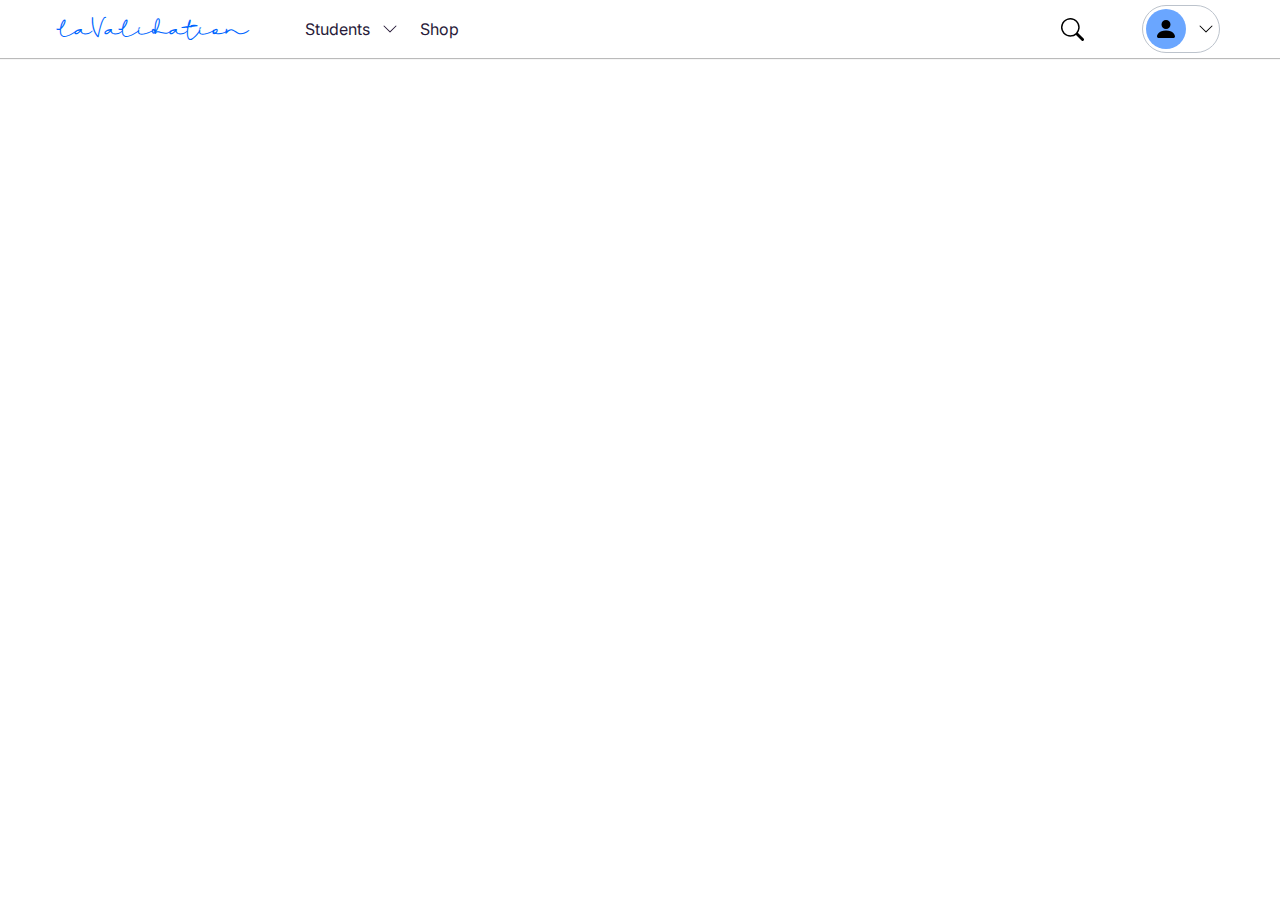
<file: Project/LaValidation/index.html>
<!DOCTYPE html>
<html lang="en">
<head>
    <meta charset="UTF-8">
    <meta name="viewport" content="width=device-width, initial-scale=1.0">
    <link rel="stylesheet" href="style.css">
    <script src="script.js" defer></script>
    <title>LaValidation</title>
</head>
<body>
    <header>
        <div class="wrapper">
            <div class="w_burger">
            <div class="burgerBar">
                <svg xmlns="http://www.w3.org/2000/svg" width="24" height="24" fill="currentColor" class="bi-list bi-list-show" viewBox="0 0 16 16">
                    <path fill-rule="evenodd" d="M2.5 12a.5.5 0 0 1 .5-.5h10a.5.5 0 0 1 0 1H3a.5.5 0 0 1-.5-.5m0-4a.5.5 0 0 1 .5-.5h10a.5.5 0 0 1 0 1H3a.5.5 0 0 1-.5-.5m0-4a.5.5 0 0 1 .5-.5h10a.5.5 0 0 1 0 1H3a.5.5 0 0 1-.5-.5"/>
                </svg>

                <svg xmlns="http://www.w3.org/2000/svg" width="24" height="24" fill="currentColor" class="bi-list bi-list-hidden bi-x-lg" viewBox="0 0 16 16">
                    <path d="M2.146 2.854a.5.5 0 1 1 .708-.708L8 7.293l5.146-5.147a.5.5 0 0 1 .708.708L8.707 8l5.147 5.146a.5.5 0 0 1-.708.708L8 8.707l-5.146 5.147a.5.5 0 0 1-.708-.708L7.293 8z"/>
                </svg>
            </div>
            </div>
            <div class="w_logo">
                <a href="./index.html" class="logo">laValidation</a>
            </div>
            <nav class="navigation">
                <div class="navList">
                    <ul>
                        <li class="navList_item navList_drop">
                            <div class="navList_drop_btn dropForNav navListBtn">
                                <span class="">Students</span>

                                <div class="up_down_i">
                                    <svg xmlns="http://www.w3.org/2000/svg" width="16" height="16" fill="currentColor" class="bi-chevron bi-chevron-down" viewBox="0 0 16 16">
                                        <path fill-rule="evenodd" d="M1.646 4.646a.5.5 0 0 1 .708 0L8 10.293l5.646-5.647a.5.5 0 0 1 .708.708l-6 6a.5.5 0 0 1-.708 0l-6-6a.5.5 0 0 1 0-.708"/>
                                    </svg>
                                        
                                    <svg xmlns="http://www.w3.org/2000/svg" width="16" height="16" fill="currentColor" class="bi-chevron bi-chevron-up" viewBox="0 0 16 16">
                                        <path fill-rule="evenodd" d="M7.646 4.646a.5.5 0 0 1 .708 0l6 6a.5.5 0 0 1-.708.708L8 5.707l-5.646 5.647a.5.5 0 0 1-.708-.708z"/>
                                    </svg>
                                </div>
                            </div>
                            <div class="navList_dropCotent dropNav_content dropHidden">
                                hello
                            </div>
                        </li>
                        <li class="navList_item"><a href="#" class="documentShop navListBtn">Shop</a></li>
                    </ul>
                </div>
            </nav>
            <div class="w_search">
                <label for="search" class="show_search">
                    <div class="show_search-btn">
                        <svg xmlns="http://www.w3.org/2000/svg" width="23" height="23" fill="currentColor" class="bi-search bi-search-show" viewBox="0 0 16 16">
                            <path d="M11.742 10.344a6.5 6.5 0 1 0-1.397 1.398h-.001q.044.06.098.115l3.85 3.85a1 1 0 0 0 1.415-1.414l-3.85-3.85a1 1 0 0 0-.115-.1zM12 6.5a5.5 5.5 0 1 1-11 0 5.5 5.5 0 0 1 11 0"/>
                        </svg>

                        <svg xmlns="http://www.w3.org/2000/svg" width="23" height="23" fill="currentColor" class="bi-search bi-search-hidden bi-x-lg" viewBox="0 0 16 16">
                            <path d="M2.146 2.854a.5.5 0 1 1 .708-.708L8 7.293l5.146-5.147a.5.5 0 0 1 .708.708L8.707 8l5.147 5.146a.5.5 0 0 1-.708.708L8 8.707l-5.146 5.147a.5.5 0 0 1-.708-.708L7.293 8z"/>
                        </svg>
                    </div>
                </label>
                <form action="" class="search_bar">
                    <input 
                        type="search" 
                        name="search" 
                        id="search" 
                        class="search_input"
                        placeholder="Search..."
                        autocomplete="off"
                    >
                    <span class="search-cancel-btn">
                        <svg xmlns="http://www.w3.org/2000/svg" width="16" height="16" fill="currentColor" class="bi-search-cancel-btn bi-x-lg" viewBox="0 0 16 16">
                            <path d="M2.146 2.854a.5.5 0 1 1 .708-.708L8 7.293l5.146-5.147a.5.5 0 0 1 .708.708L8.707 8l5.147 5.146a.5.5 0 0 1-.708.708L8 8.707l-5.146 5.147a.5.5 0 0 1-.708-.708L7.293 8z"/>
                        </svg>
                    </span>
                </form>
            </div>
            <div class="w_account">
                <div class="dropdown">
                    <button class="account dropBtn">
                        <div class="acc-profil">
                            <svg xmlns="http://www.w3.org/2000/svg" width="24" height="24" fill="currentColor" class="bi bi-person-fill" viewBox="0 0 16 16">
                                <path d="M3 14s-1 0-1-1 1-4 6-4 6 3 6 4-1 1-1 1zm5-6a3 3 0 1 0 0-6 3 3 0 0 0 0 6"/>
                            </svg>
                        </div>
                        <div class="up_down_i">
                            <svg xmlns="http://www.w3.org/2000/svg" width="16" height="16" fill="currentColor" class="bi-chevron bi-chevron-down" viewBox="0 0 16 16">
                                <path fill-rule="evenodd" d="M1.646 4.646a.5.5 0 0 1 .708 0L8 10.293l5.646-5.647a.5.5 0 0 1 .708.708l-6 6a.5.5 0 0 1-.708 0l-6-6a.5.5 0 0 1 0-.708"/>
                            </svg>
                                
                            <svg xmlns="http://www.w3.org/2000/svg" width="16" height="16" fill="currentColor" class="bi-chevron bi-chevron-up" viewBox="0 0 16 16">
                                <path fill-rule="evenodd" d="M7.646 4.646a.5.5 0 0 1 .708 0l6 6a.5.5 0 0 1-.708.708L8 5.707l-5.646 5.647a.5.5 0 0 1-.708-.708z"/>
                            </svg>
                        </div>
                    </button>
                    <div class=" drop_content  dropHidden dropForAcc">
                        <ul>
                            <li class="acc-opt"><a href="#" class="connectionBtn">Cree un compte</a></li>
                            <li class="acc-opt"><a href="#" class="connectionBtn">Connection</a></li>
                            <!-- <li class="acc-opt"><a href="#">AAA</a></li> -->
                        </ul>
                    </div>
                </div>
            </div>
        </div>
    </header>
    <main>
        <div class="w_main">
            <section class="burgerSlide"></section>
            <section class="cta"></section>
        </div>
    </main>
</body>
</html>
</file>
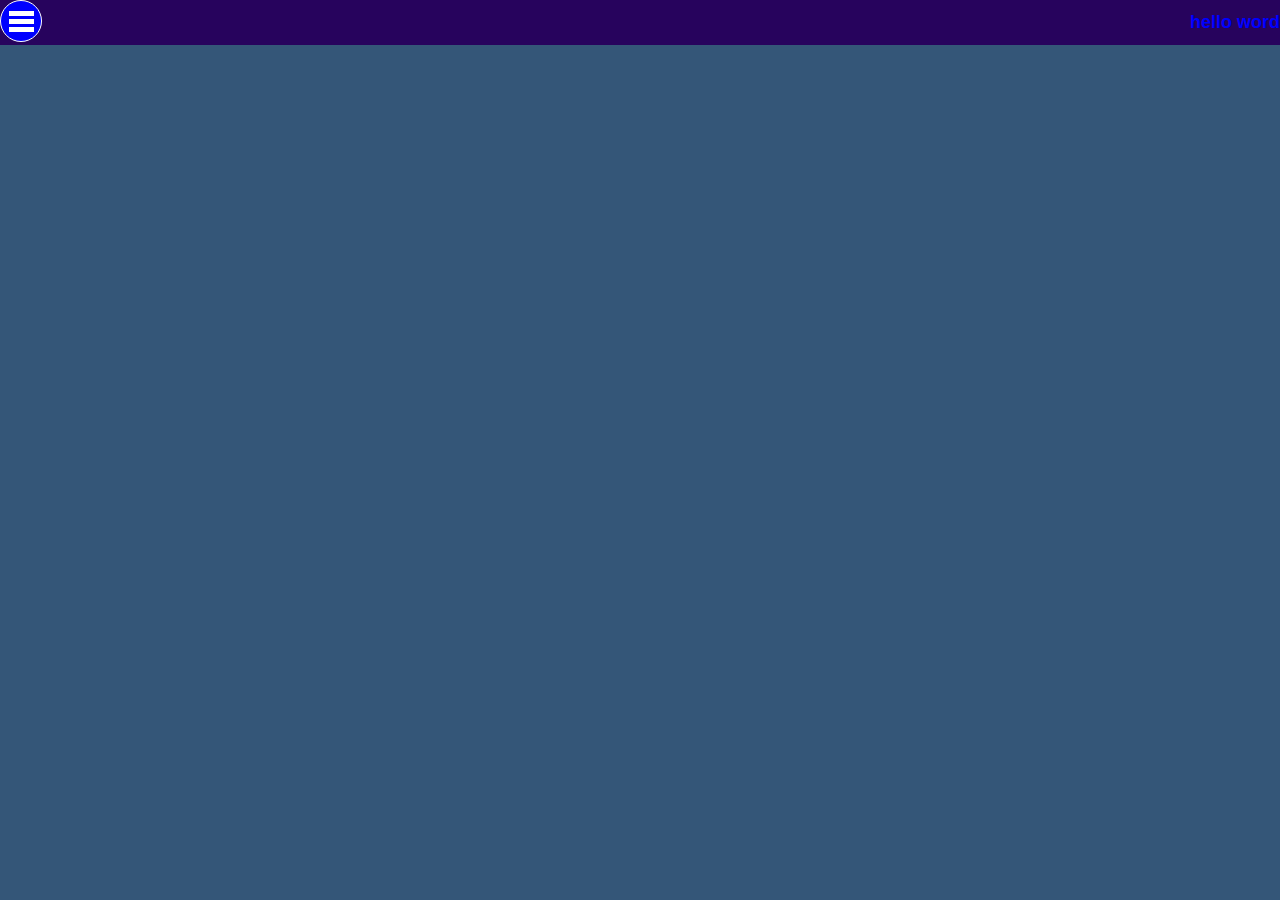
<file: Test/test.html>
<!DOCTYPE html>
<html lang="en">
<head>
    <meta charset="UTF-8">
    <meta name="viewport" content="width=device-width, initial-scale=1.0">
    <title>Document</title>
    <!-- ajout au style h1 -->
    <style>
        body{
            background-color: #345678;
            padding: 0;
            margin: 0;
        }

        header{
            background-color: #27035d;
            display: flex;
            justify-content: space-between;
        }

        .burger{
            border: solid 1px rgb(255, 255, 255);
            background-color: blue;
            width: 40px;
            height: 40px;
            border-radius: 50px;
            display: flex;
            flex-direction: column;
            justify-content: center;
            align-items: center;
        }

        .b__line{
            display: block;
            width: 25px;
            height: 5px;
            background-color: #ffffff;
            /* margin-bottom: 5px; */
        }
        
        .b__line:not(.no_mb){
            margin-bottom: 3px;
        }
        h1{
            color: blue;
            font-family: Arial, Helvetica, sans-serif;
            font-size: large;
            text-align: center;
        }
    </style>
</head>
<body>
    <!-- ajjout de la structure de base -->
    <!-- ajout d'un titre h1 pour le prochain commit test -->
    <header>
        <div class="burger">
            <span class="b__line"></span>
            <span class="b__line"></span>
            <span class="b__line no_mb"></span>
        </div>
       <h1>hello word</h1> 
    </header>
</body>
</html>
</file>
<file: Project/LaValidation/style.css>
@import url('https://fonts.googleapis.com/css2?family=Inter:wght@100..900&display=swap');

@font-face {
    font-family: 'shatomi';
    src: url('./font/Shatomi.woff') format('woff');
    font-weight: normal;
    font-style: normal;
    font-display: swap;
}

:root{
    --header_color: #fff;
    --default_font-fanily: 'Inter', sans-serif;
    --shatomi_font: 'shatomi';
    --primary_color: #0066ff;
    --p_op95_color: #0066ff95;
    --stroke_color: #bcc3cc;
    --nav_txt_color: #271a38;
}

*{
    padding: 0;
    margin: 0;
    box-sizing: border-box;
    font-family: var(--default_font-fanily);
}

header{
    background-color: var(--header_color);
    padding: 5px 0;
    border-bottom: solid 1px #00000045;
    box-shadow: rgba(27, 31, 35, 0.04) 0px 1px 0px, rgba(255, 255, 255, 0.25) 0px 1px 0px inset;
}

.wrapper{
    display: flex;
    justify-content: space-between;
    align-items: center;
    padding: 0 10px;
    margin: 0 50px;
    /* gap: 25px */
}

.w_burger{
    position: relative;
    display: none;
}

.burgerBar{
    width: 40px;
    height: 40px;
    border-radius: 50px;
    cursor: pointer;
    position: relative;
    display: grid;
    place-items: center;
}

.bi-list{
    position: absolute;
    transition: all ease .3s;
}

.logo{
    font-family: var(--shatomi_font);
    /* font-size: 1.5rem; */
    font-weight: bold;
    user-select: none;
    white-space: nowrap;
    display: block;
    text-decoration: none;
    color: var(--primary_color);
}

/* Navigation */

.navList ul{
    list-style-type: none;
}

.navList_item{
    float: left;
    /* position: relative */
}

.navListBtn{
    display: block;
    padding: 10px;
    text-align: center;
    text-decoration: none;
    color: var(--nav_txt_color);
    cursor: pointer;
    user-select: none;
    transition: color ease .3s;
}

.navListBtn:hover,
.burgerBar:hover .bi-list,
.show_search-btn:hover .bi-search-show{
    color: var(--p_op95_color);
}

.navList_drop_btn,
.dropForNav{
    display: flex;
    align-items: center;
}

.navList_dropCotent{
    display: none;
    position:absolute;
    background-color: red;
    left: 0;
    right: 0;
    margin-top: 5px;
}

/* SEARCH */

.w_search{
    width: 50%;
    height: 47px;
    position: relative;
    display: flex;
    align-items: center;
    /* border-radius: 50px; */
    /* overflow: hidden; */
    /* border: solid 1px red */
}
.search_bar{
    position: absolute;
    right: 0;
    left: 100%;
    width: 0;
    height: 100%;
    background-color: #fff;
    /* border-bottom: solid 1px #000; */
    border-radius: 50px;
    display: flex;
    align-items: center;
    overflow: hidden;
    transition: ease all .2s;
    /* border: solid 1px blue; */
}

.boxShadow{
    box-shadow: rgba(9, 30, 66, 0.25) 0px 4px 8px -2px, rgba(9, 30, 66, 0.08) 0px 0px 0px 1px
}

.search_bar_show{
    left: 0;
    width: 100%;
    transition: ease all .3s
}

.bi-search{
    position: absolute;
    transition: ease all .3s;
}

/* .bi-search-hidden,
.search_bar_show .bi-search-show{
    opacity: 0;
}

.bi-search-show,
.search_bar_show .bi-search-hidden{
    opacity: 1;
} */

.search_input{
    width: calc(100% - 50px);
    border: none;
    outline: none;
    padding-left: 25px;
    color: var(--nav_txt_color);
    font-weight: 400;
    font-size: medium;
}

.show_search{
    display: block;
    position: absolute;
    border-radius: 50%;
    /* background-color: #fff; */
    padding: 3px;
    right:0;
    cursor: pointer;
    z-index: 1000;
}

.show_search-btn{
    width: 40px;
    height: 40px;
    border: none;
    outline: none;
    /* background-color: var(--p_op95_color); */
    border-radius: 50px;
    display: grid;
    place-items: center;
    cursor: pointer;
    transition: all ease .3s
}

.show_search-btn:hover .bi-search-hidden{
    color: #fff
}

.search_input::-webkit-search-cancel-button{
    display: none;
}

.search-cancel-btn{
    visibility: hidden;
    display: flex;
    justify-content: center;
    align-items: center;
    padding: 10px;
    width: 50px;
    height: 50px;
    border-radius: 50px;
    position: absolute;
    right: 45px;
    cursor: pointer
}

.search-cancel-btn:hover{
    background-color: #46464618;
}

.bi-search-cancel-btn{
    fill: #000
}

/* .bi-search-hidden{
    opacity: 0;
} */

/* ACCOUNT */

.w_account .dropdown{
    position:relative
}

button.account{
    display: flex;
    align-items: center;
    border: none;
    background-color: #fff;
    outline: none;
    cursor: pointer;
    padding: 3px;
    border: solid 1px var(--stroke_color);
    border-radius: 50px;
}

button.account:hover{
    background-color: #0066ff4c;
}

.acc-profil{
    background-color: var(--p_op95_color);
    width: 40px;
    height: 40px;
    display: flex;
    align-items: center;
    justify-content: center;
    border-radius: 50px;
}

.up_down_i{
    position: relative;
    display: grid;
    place-items: center;
    width: 20px;
    height: 20px;
    margin-left: 10px;
}

.bi-chevron{
    position: absolute
}

.bi-list-hidden,
.bi-search-hidden,
.bi-chevron-up{
    opacity: 0;
}

.active .bi-chevron-down{
    opacity: 0;
    /* transition: all ease .5s */
}

.active .bi-chevron-up{
    opacity: 1;
    transition: all ease .3s
}

.drop_content{
    display: none;
    position: absolute;
    width: max-content;
    right: 0;
    background-color: #0066ff4c;
    /* transform: translateY(5px); */
}

.show_drop{
    display: block;
}

.drop_content ul{
    list-style-type: none;
}

.connectionBtn{
    text-decoration: none;
    color: var(--nav_txt_color);
    display: block;
    padding: 15px;
    cursor: pointer;
    transition: all ease .3s;
}

.connectionBtn:hover{
    background-color: #fff;
}

main{
    /* background: url('./janko-ferlic-sfL_QOnmy00-unsplash.jpg'); */
}

@media screen and (max-width: 1049px){
    .wrapper{
        margin: 0 25px;
        padding: 0;
    }
}

@media screen and (max-width: 945px){
    .wrapper{
        margin: 0 50px;
        padding: 0 10px;
    }

    nav{
        display: none
    }

    .w_burger{
        display: block
    }
}
</file>
